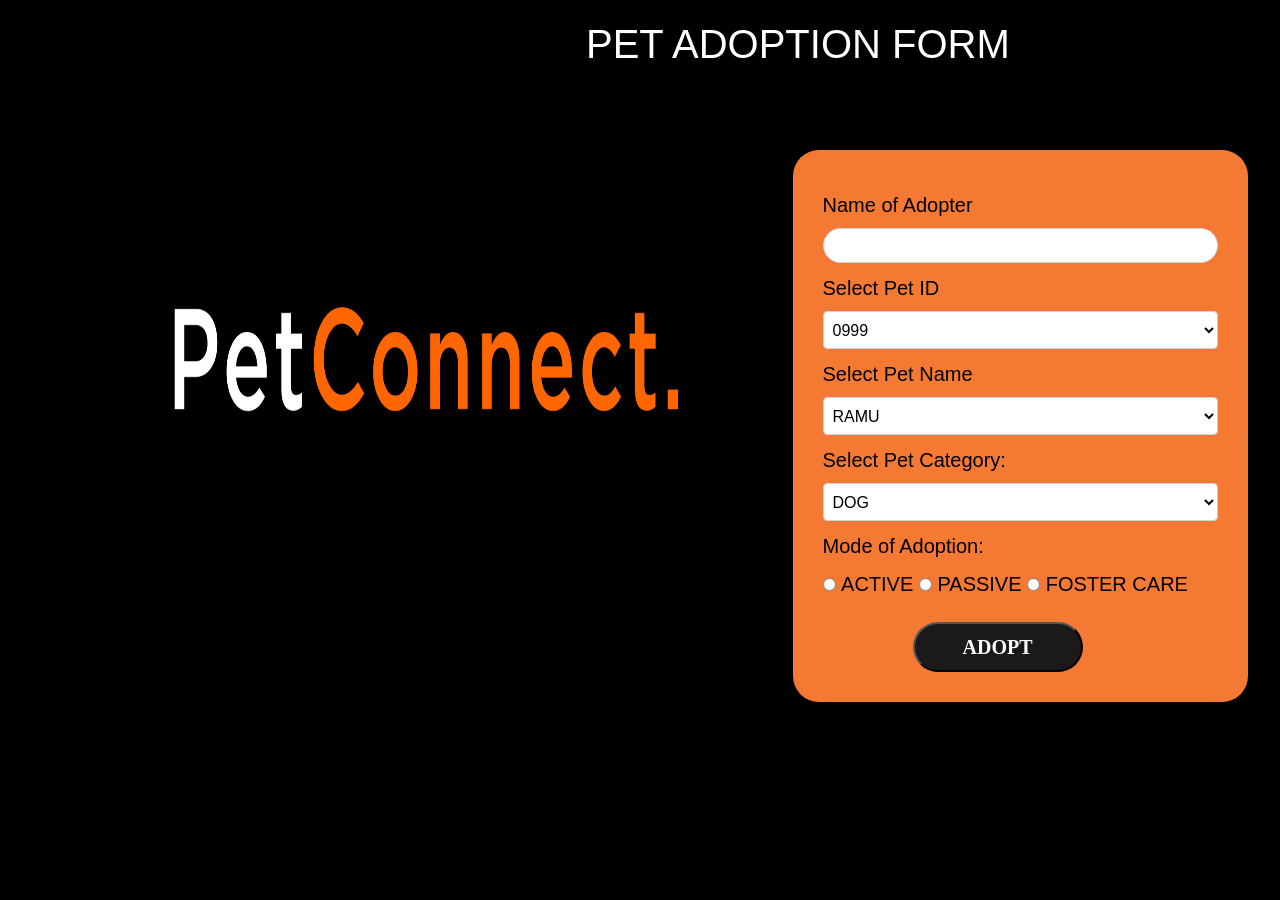
<file: adoptionform.html>
<!DOCTYPE html>
<html lang="en">

<head>
    <meta charset="UTF-8">
    <meta name="viewport" content="width=device-width, initial-scale=1.0">

    <link rel="stylesheet" href="https://maxcdn.bootstrapcdn.com/bootstrap/4.5.2/css/bootstrap.min.css" />
    <script src="https://ajax.googleapis.com/ajax/libs/jquery/3.5.1/jquery.min.js"></script>
    <script src="https://maxcdn.bootstrapcdn.com/bootstrap/3.4.1/js/bootstrap.min.js"></script>

    <link rel="preconnect" href="https://fonts.googleapis.com" />
    <link rel="preconnect" href="https://fonts.gstatic.com" crossorigin />
    <link href="https://fonts.googleapis.com/css2?family=Fuggles&family=Indie+Flower&display=swap" rel="stylesheet">
    <link href="https://fonts.googleapis.com/css2?family=Josefin+Sans:wght@100;200;500&display=swap" rel="stylesheet" />
    <link href="https://fonts.googleapis.com/css2?family=Dancing+Script:wght@600&display=swap" rel="stylesheet">
    <link href="https://fonts.googleapis.com/css2?family=Alfa+Slab+One&display=swap" rel="stylesheet">
    <title>PetConnect</title>

    <!-- font awesome cdn link  -->
    <link rel="stylesheet" href="https://cdnjs.cloudflare.com/ajax/libs/font-awesome/5.15.3/css/all.min.css">


    <!-- custom css file link  -->
    <link rel="stylesheet" href="forms.css">
    <link rel="shortcut icon" href="images/PetConnectLogo-01.png" />
</head>

<body style="background:black;">
    <p style="color:white; display: inline-block;
        color: white;
        font-size: 40px; padding: 12px 36px;margin-top:2px;text-decoration: bold; margin-left: 550px;">PET ADOPTION FORM</p>
    <div style="margin:auto;">
        <div>
            <img src="images/text.png" style="width: 700px;height: 600px;margin-left: 75px; float: left;">
        </div>

        <div class="signupcontainer">
            <div class="contentbox1">
                <form action="connect1.php" method="POST">
                    <div class="label2">
                        <label>Name of Adopter</label>
                        <input id="inputbox2" type="text" name="name" class="form-control" size="50" required />
                    </div>
                    <div class="label2">
                        <label>Select Pet ID</label>
                        <select name="Pid" id="inputbox3" class="form-control">
              <option>0999</option>
              <option>1000</option>
              <option>1001</option>
              <option>1002</option>
              <option>1003</option>
              <option>1004</option>
              <option>1005</option>
              <option>1006</option> 
            </select>

                    </div>

                    <div class="label2">
                        <label>Select Pet Name</label>
                        <select name="PName" id="inputbox4" class="form-control">
            <option>RAMU</option>
            <option>ZOKO</option>
            <option>NICO</option>
            <option>LAILA</option>
            <option>SNOWY</option>
            <option>PROXY</option>
            <option>SONI</option>
            <option>KANGANA</option> 
          </select>

                    </div>
                    <div class="label2">
                        <label> Select Pet Category:</label>
                        <select name="PCat" id="inputbox5" class="form-control">
          <option>DOG</option>
          <option>CAT</option>
          </select>
                    </div>
                    <div class="label2">
                        <label>Mode of Adoption:</label><br />
                        <input type="radio" id="dog1" name="mode" value="active"> <label for="dog1"> ACTIVE </label>
                        <input type="radio" id="dog2" name="mode" value="passive"> <label for="dog2"> PASSIVE</label>
                        <input type="radio" id="dog3" name="mode" value="foster"> <label for="dog3">FOSTER CARE </label>
                    </div>

                    <div>
                        <button type="submit" value="register" class="signupbutton">
            ADOPT
          </button>
                    </div>
                </form>
            </div>
        </div>
</body>

</html>
</file>
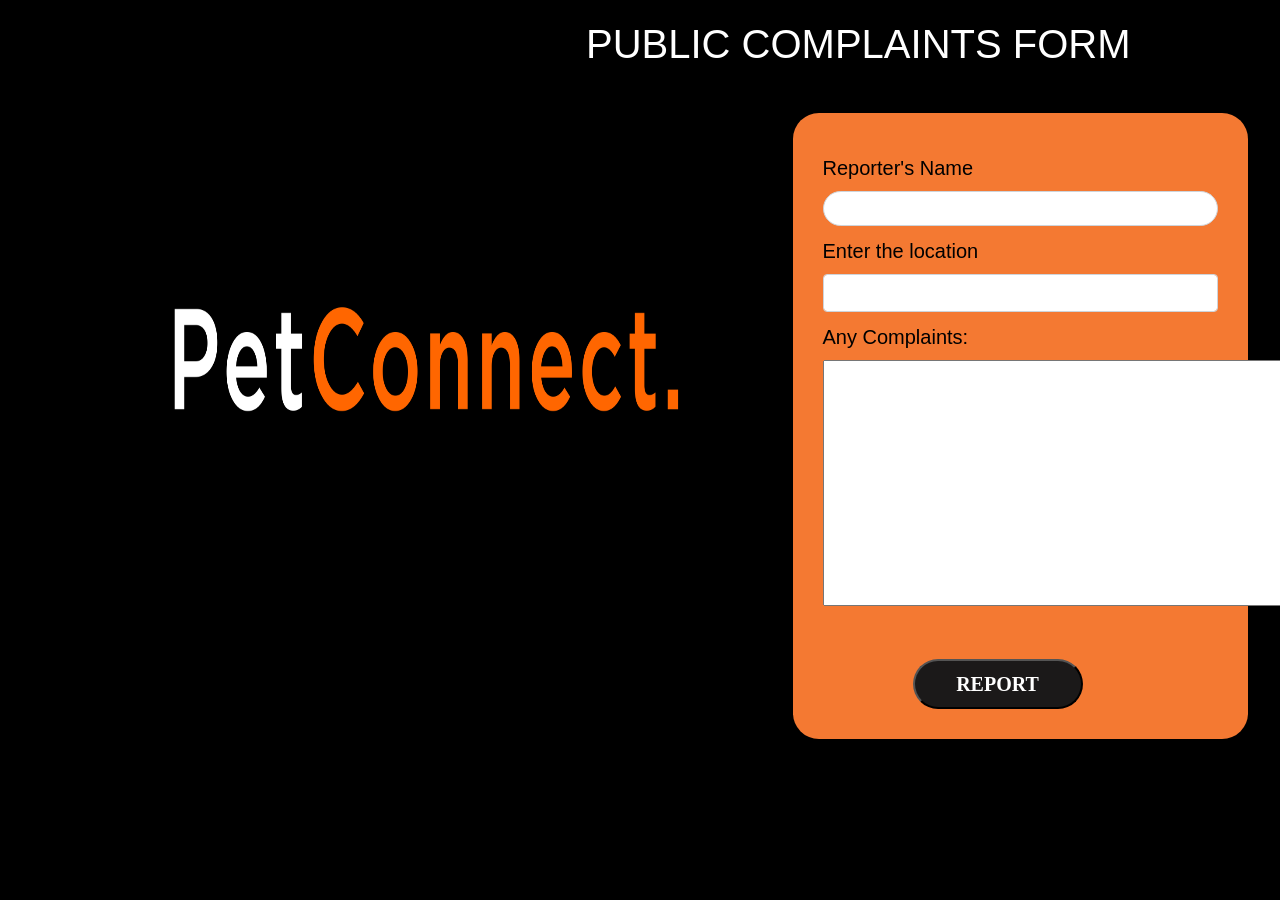
<file: publiccomplaints.html>
<!DOCTYPE html>
<html lang="en">

<head>
    <meta charset="UTF-8">
    <meta name="viewport" content="width=device-width, initial-scale=1.0">

    <link rel="stylesheet" href="https://maxcdn.bootstrapcdn.com/bootstrap/4.5.2/css/bootstrap.min.css" />
    <script src="https://ajax.googleapis.com/ajax/libs/jquery/3.5.1/jquery.min.js"></script>
    <script src="https://maxcdn.bootstrapcdn.com/bootstrap/3.4.1/js/bootstrap.min.js"></script>

    <link rel="preconnect" href="https://fonts.googleapis.com" />
    <link rel="preconnect" href="https://fonts.gstatic.com" crossorigin />
    <link href="https://fonts.googleapis.com/css2?family=Fuggles&family=Indie+Flower&display=swap" rel="stylesheet">
    <link href="https://fonts.googleapis.com/css2?family=Josefin+Sans:wght@100;200;500&display=swap" rel="stylesheet" />
    <link href="https://fonts.googleapis.com/css2?family=Dancing+Script:wght@600&display=swap" rel="stylesheet">
    <link href="https://fonts.googleapis.com/css2?family=Alfa+Slab+One&display=swap" rel="stylesheet">
    <title>PetConnect</title>

    <!-- font awesome cdn link  -->
    <link rel="stylesheet" href="https://cdnjs.cloudflare.com/ajax/libs/font-awesome/5.15.3/css/all.min.css">


    <!-- custom css file link  -->
    <link rel="stylesheet" href="forms.css">
    <link rel="shortcut icon" href="images/PetConnectLogo-01.png" />
</head>

<body style="background:black;">
    <p style="color:white; display: inline-block;
        color: white;
        font-size: 40px; padding: 12px 36px;margin-top:2px;text-decoration: bold; margin-left: 550px;">PUBLIC COMPLAINTS FORM</p>
    <div style="margin:auto;">
        <div>
            <img src="images/text.png" style="width: 700px;height: 600px;margin-left: 75px; float: left;">
        </div>
        <div class="signupcontainer">
            <div class="contentbox1">
                <form action="connect2.php" method="POST">
                    <div class="label2">
                        <label>Reporter's Name</label>
                        <input id="inputbox2" type="text" name="name" class="form-control" size="50" required />
                    </div>
                    <div class="label2">
                        <label>Enter the location </label>
                        <input id="inputbox3" type="text" name="location" class="form-control" size="50" required />
                    </div>
                    <div class="label2">
                        <label>Any Complaints:</label>
                        </br>
                        <textarea name="complaints" rows="8" cols="42"></textarea>
                        </br>
                        </br>
                        <div>
                            <button type="submit" value="register" class="signupbutton">
                  REPORT
                </button>
                        </div>
                </form>
                </div>
            </div>
</body>

</html>
</file>
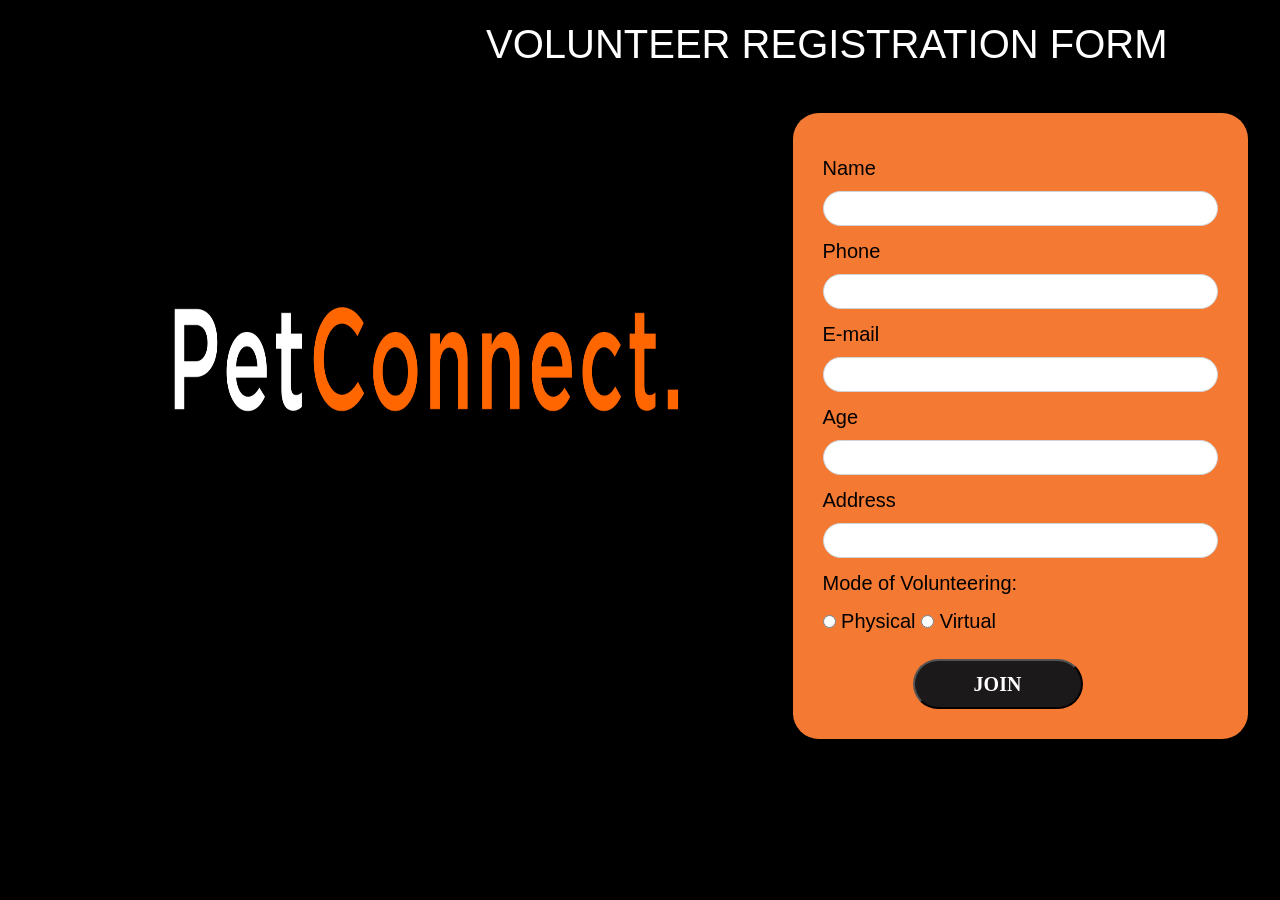
<file: volform.html>
<!DOCTYPE html>
<html lang="en">

<head>
    <meta charset="UTF-8">
    <meta name="viewport" content="width=device-width, initial-scale=1.0">

    <link rel="stylesheet" href="https://maxcdn.bootstrapcdn.com/bootstrap/4.5.2/css/bootstrap.min.css" />
    <script src="https://ajax.googleapis.com/ajax/libs/jquery/3.5.1/jquery.min.js"></script>
    <script src="https://maxcdn.bootstrapcdn.com/bootstrap/3.4.1/js/bootstrap.min.js"></script>

    <link rel="preconnect" href="https://fonts.googleapis.com" />
    <link rel="preconnect" href="https://fonts.gstatic.com" crossorigin />
    <link href="https://fonts.googleapis.com/css2?family=Fuggles&family=Indie+Flower&display=swap" rel="stylesheet">
    <link href="https://fonts.googleapis.com/css2?family=Josefin+Sans:wght@100;200;500&display=swap" rel="stylesheet" />
    <link href="https://fonts.googleapis.com/css2?family=Dancing+Script:wght@600&display=swap" rel="stylesheet">
    <link href="https://fonts.googleapis.com/css2?family=Alfa+Slab+One&display=swap" rel="stylesheet">
    <title>PetConnect</title>

    <!-- font awesome cdn link  -->
    <link rel="stylesheet" href="https://cdnjs.cloudflare.com/ajax/libs/font-awesome/5.15.3/css/all.min.css">


    <!-- custom css file link  -->
    <link rel="stylesheet" href="forms.css">
    <link rel="shortcut icon" href="images/PetConnectLogo-01.png" />
</head>

<body style="background:black;">
    <p style="color:white; display: inline-block;
        color: white;
        font-size: 40px; padding: 12px 36px;margin-top:2px;text-decoration: bold; margin-left: 450px;">VOLUNTEER REGISTRATION FORM</p>
    <div style="margin:auto;">
        <div>
            <img src="images/text.png" style="width: 700px;height: 600px;margin-left: 75px; float: left;">
        </div>

        <div class="signupcontainer">
            <div class="contentbox1">
                <form action="connect.php" method="POST">
                    <div class="label2">
                        <label>Name</label>
                        <input id="inputbox2" type="text" name="name" class="form-control" size="50" required />
                    </div>
                    <div class="label2">
                        <label>Phone</label>
                        <input id="inputbox2" type="text" name="phone" class="form-control" size="50" required />
                    </div>

                    <div class="label2">
                        <label>E-mail</label>
                        <input id="inputbox2" type="text" name="email" class="form-control" required />
                    </div>

                    <div class="label2">
                        <label>Age</label>
                        <input id="inputbox2" type="text" id="age" name="age" required class="form-control" />
                    </div>
                    <div class="label2">
                        <label>Address</label>
                        <input id="inputbox2" type="text" id="add" name="address" required class="form-control" />
                    </div>



                    <div class="label2">
                        <label>Mode of Volunteering:</label><br />
                        <input type="radio" id="cat1" name="volunteer" value="physical"> <label for="cat1">Physical </label>
                        <input type="radio" id="cat2" name="volunteer" value="virtual"> <label for="cat2">Virtual </label>
                    </div>

                    <div>
                        <button type="submit" value="register" class="signupbutton">
            JOIN
          </button>
                    </div>
                </form>
            </div>
        </div>
</body>

</html>
</file>
<file: forms.css>
/* signup starts */
.signupcontainer {
    /* background-image: url(https://i.pinimg.com/originals/ee/66/4d/ee664d4b0a6aae6dbb6ab3d0753a04ee.jpg); */
    width: -webkit-fill-available;
   
    height: -webkit-fill-available;
    background-size: cover;
    text-align: -webkit-center;
    display: flex;
    flex-direction: column;
    align-items: center;
    justify-content: center;
    justify-content: space-around;
    margin-top: -150px;
    margin-left: 760px;
    position: fixed;
  }

  .label2 {
    justify-content: space-around;
    color: black;
    font-size: 20px;
    margin-top: 10px;
  }

  .form-control {
    outline: none;
    padding-left:5px;
    color: black;
  }

  .contentbox1 {
    width: 455px;
    padding: 30px;
    text-align: left;
    left: 350px;
    top: 120px;
    background: #f47932;
    border-radius: 26px;
  }

  #inputbox2 {
    height: 35px;
    width: -webkit-fill-available;
    background: #fff ;
    border-radius: 26px;
    color:#333;
  }

  .signupbutton {
    width: 170px;
    height: 50px;
    background:rgb(27, 25, 25) ;
    border-radius: 25px;
    font-family: Georgia;
    font-style: normal;
    font-weight: bold;
    font-size: 20px;
    -items: center;
    text-align: center;
    color: white;
    display: block;
    margin-top: 15px;
    margin-left: 90px;
    align-content: center;
  }
/* signup ends */
</file>
